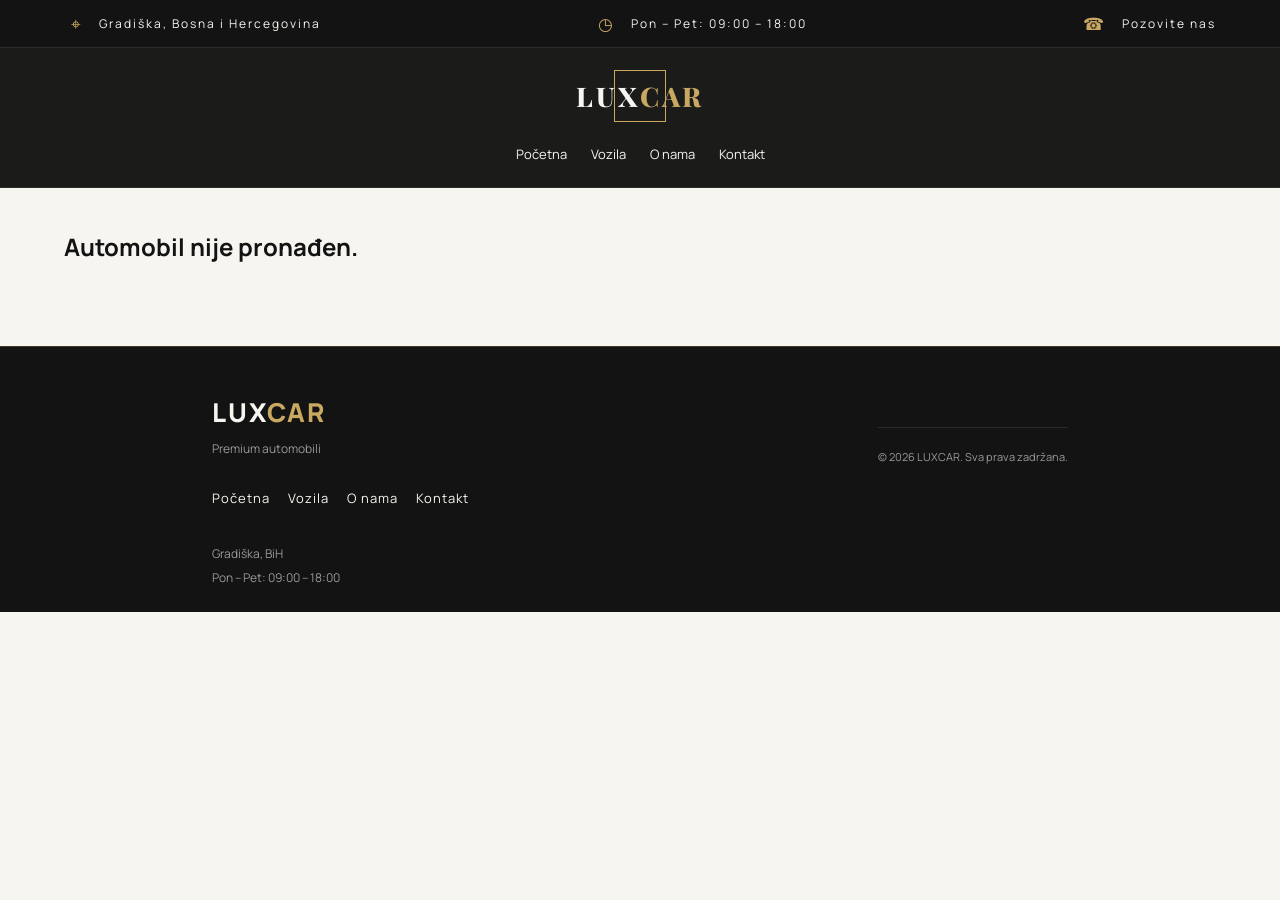
<file: detalji.html>
<!doctype html>
<html lang="bs">
  <head>
    <meta charset="UTF-8" />
    <meta name="viewport" content="width=device-width, initial-scale=1.0" />

    <title>Peugeot 2008 | LUXCAR</title>

    <link rel="preconnect" href="https://fonts.googleapis.com" />
    <link rel="preconnect" href="https://fonts.gstatic.com" crossorigin />
    <link
      href="https://fonts.googleapis.com/css2?family=Manrope:wght@400;500;600;700;800&family=Playfair+Display:ital,wght@1,400&display=swap"
      rel="stylesheet"
    />

    <meta
      name="description"
      content="Pogledajte detalje, fotografije, cijenu i specifikacije automobila u LUXCAR salonu u Gradišci."
    />

    <meta name="robots" content="index, follow" />
    <meta name="author" content="LUXCAR" />
    <meta name="theme-color" content="#121312" />

    <link rel="stylesheet" href="./CSS/index.css" />
    <link rel="stylesheet" href="./CSS/detalji.css" />
  </head>

  <body>
    <!-- Informacije na vrhu -->
    <section class="sekcija1">
      <div class="sekcija1-sadrzaj">
        <div class="info-lokacija">
          <span>⌖</span>
          <p>Gradiška, Bosna i Hercegovina</p>
        </div>

        <div class="info-radno-vrijeme">
          <span>◷</span>
          <p>Pon – Pet: 09:00 – 18:00</p>
        </div>

        <div class="info-telefon">
          <span>☎</span>
          <a href="tel:+387XXXXXXXXX">Pozovite nas</a>
        </div>
      </div>
    </section>

    <header class="header">
      <a href="index.html" class="logo"> LUX<span>CAR</span> </a>

      <nav class="navigacija">
        <a href="./index.html">Početna</a>
        <a href="./index.html#vozila">Vozila</a>
        <a href="./index.html#prednosti">O nama</a>
        <a href="./index.html#kontakt">Kontakt</a>
      </nav>
    </header>

    <main class="detalji-main">
      <a href="./index.html#vozila" class="nazad-link"> ← Nazad na vozila </a>

      <section class="zaglavlje-vozila">
        <p class="kategorija"></p>

        <h1></h1>

        <p class="podnaslov-vozila"></p>
      </section>

      <section class="detalji-vozila">
        <div class="galerija">
          <div class="glavna-slika">
            <img src="" alt="" />

            <button
              class="strelica strelica-lijevo"
              id="prethodnaSlika"
              type="button"
              aria-label="Prikaži prethodnu fotografiju"
            >
              &#10094;
            </button>

            <button
              class="strelica strelica-desno"
              id="sljedecaSlika"
              type="button"
              aria-label="Prikaži sljedeću fotografiju"
            >
              &#10095;
            </button>
          </div>

          <div class="ostale-slike"></div>
        </div>
      </section>

      <section class="cijena-i-specifikacije">
        <div class="cijena-vozila">
          <div>
            <span>CIJENA VOZILA</span>
            <p class="cijena"></p>
          </div>

          <span class="dostupnost">
            <span class="status-tacka"></span>
            Dostupno
          </span>
        </div>

        <div class="naslov-specifikacija">
          <h2>Osnovne informacije</h2>
          <p>Najvažnije karakteristike vozila</p>
        </div>

        <div class="osnovne-specifikacije"></div>

        <button class="kontakt-dugme">Kontaktirajte nas</button>
      </section>

      <section class="tehnicki-podaci">
        <h2>Tehnički podaci</h2>
        <div class="podaci-grid"></div>
      </section>

      <section class="oprema">
        <h2>Oprema i sigurnost</h2>

        <div class="oprema-sadrzaj" id="opremaSadrzaj">
          <div class="oprema-grid"></div>
        </div>

        <button
          class="oprema-toggle"
          id="prikaziOpremu"
          type="button"
          aria-expanded="false"
          aria-controls="opremaSadrzaj"
        >
          Prikaži svu opremu
          <span>↓</span>
        </button>
      </section>

      <section class="kontakt-vozila">
        <div class="kontakt-tekst">
          <span>IMATE PITANJA?</span>
          <h2>Da li je ovo vaš sljedeći automobil?</h2>
          <p>
            Kontaktirajte nas za više informacija, dodatne fotografije ili
            dogovor oko pregleda vozila.
          </p>
        </div>

        <div class="kontakt-dugmad">
          <a href="#" class="kontakt-poziv" id="pozoviSalon">
            ☎ Pozovite nas
          </a>

          <a
            href="#"
            class="kontakt-whatsapp"
            id="whatsappSalon"
            target="_blank"
            rel="noopener noreferrer"
          >
            WhatsApp →
          </a>
        </div>
      </section>
    </main>

    <!-- Footer -->
    <footer class="footer">
      <div class="footer-sadrzaj">
        <div class="footer-logo">
          <a href="index.html">LUX<span>CAR</span></a>
          <p>Premium automobili</p>
        </div>

        <div class="footer-linkovi">
          <a href="index.html">Početna</a>
          <a href="./index.html#vozila">Vozila</a>
          <a href="./index.html#prednosti">O nama</a>
          <a href="./index.html#kontakt">Kontakt</a>
        </div>

        <div class="footer-kontakt">
          <p>Gradiška, BiH</p>
          <p>Pon – Pet: 09:00 – 18:00</p>
        </div>
      </div>

      <div class="footer-dno">
        <p>© 2026 LUXCAR. Sva prava zadržana.</p>
      </div>
    </footer>
    <script src="./js/cars.js"></script>
    <script src="./js/detalji.js"></script>
  </body>
</html>
</file>
<file: CSS/index.css>
:root {
  --dark: #121312;
  --dark-light: #1b1c1a;
  --gold: #c9a862;
  --gold-light: #dcc17f;
  --cream: #f7f5f0;
  --white: #ffffff;
  --gray: #999999;
  --border: #e2dfd7;
}

* {
  margin: 0;
  padding: 0;
  box-sizing: border-box;
}

html {
  scroll-behavior: smooth;
  scroll-padding-top: 90px;
}

body {
  background-color: var(--cream);
  color: var(--dark);
  font-family: "Manrope", sans-serif;
  line-height: 1.6;
  overflow-x: hidden;
}

a {
  color: inherit;
}

button,
input,
select {
  font: inherit;
}

button,
a {
  -webkit-tap-highlight-color: transparent;
}

img {
  display: block;
  width: 100%;
}

.goldT {
  color: var(--gold);
}

.italik {
  color: var(--gold);
  font-family: "Playfair Display", serif;
  font-style: italic;
  font-weight: 500;
}

.eyebrow {
  font-size: 10px;
  font-weight: 700;
  letter-spacing: 3px;
  line-height: 1.8;
}


/* =========================
   2. GORNJA TRAKA
========================= */

.sekcija1 {
  padding: 9px 20px;
  background-color: var(--dark);
  color: #d6d3d1;
  text-align: center;
  font-size: 9px;
  letter-spacing: 1.5px;
}

.sekcija1 span {
  margin: 0 7px;
  color: var(--gold);
}


/* =========================
   3. HEADER I NAVIGACIJA
========================= */

.header {
  position: relative;
  z-index: 10;
  display: flex;
  align-items: center;
  min-height: 84px;
  padding: 15px 20px;
  background-color: var(--cream);
  border-bottom: 1px solid rgba(18, 19, 18, 0.08);
}

.brand {
  display: inline-flex;
  align-items: center;
  gap: 10px;
  text-decoration: none;
}

.logo {
  display: flex;
  flex-shrink: 0;
  align-items: center;
  justify-content: center;
  width: 46px;
  height: 46px;
  border: 1px solid var(--gold);
  color: var(--gold);
  font-family: "Playfair Display", serif;
  font-size: 30px;
}

.naslov {
  display: flex;
  flex-direction: column;
  justify-content: center;
}

.name {
  font-size: 23px;
  font-weight: 700;
  letter-spacing: 2px;
  line-height: 1.2;
}

.podnaslov {
  margin-top: 3px;
  color: #9a804b;
  font-size: 8px;
  font-weight: 600;
  letter-spacing: 1.5px;
}

.desktop-nav,
.header-cta {
  display: none;
}

.hamburger-nav {
  display: flex;
  flex-direction: column;
  align-items: center;
  justify-content: center;
  gap: 5px;
  width: 45px;
  height: 45px;
  margin-left: auto;
  background: transparent;
  border: 1px solid var(--gold-light);
  cursor: pointer;
}

.hamburger-nav span {
  width: 20px;
  height: 1px;
  background-color: var(--dark);
  transition: transform 0.3s ease;
}

.hamburger-nav.is-open span:first-child {
  transform: translateY(6px) rotate(45deg);
}

.hamburger-nav.is-open span:nth-child(2) {
  opacity: 0;
}

.hamburger-nav.is-open span:last-child {
  transform: translateY(-6px) rotate(-45deg);
}

.mobile-nav {
  position: absolute;
  top: 100%;
  right: 0;
  left: 0;
  display: none;
  flex-direction: column;
  padding: 10px 20px 20px;
  background-color: var(--cream);
  border-top: 1px solid var(--border);
  box-shadow: 0 12px 20px rgba(0, 0, 0, 0.08);
}

.mobile-nav.is-open {
  display: flex;
}

.mobile-nav a {
  padding: 14px 0;
  border-bottom: 1px solid var(--border);
  color: var(--dark);
  font-size: 13px;
  text-decoration: none;
}


/* =========================
   4. HERO SEKCIJA
========================= */

.mainHeading {
  position: relative;
  display: flex;
  align-items: center;
  min-height: 620px;
  padding: 55px 24px 75px;
  overflow: hidden;
  background-color: var(--dark);
  background-image: url("../slike/golf7-allstar.jpeg");
  background-size: cover;
  background-position: center;
  background-repeat: no-repeat;
}

.mainHeading::before {
  position: absolute;
  inset: 0;
  z-index: 0;
  background:
    linear-gradient(
      90deg,
      rgba(9, 10, 9, 0.96) 0%,
      rgba(9, 10, 9, 0.78) 65%,
      rgba(9, 10, 9, 0.55) 100%
    );
  content: "";
}

.hero-content {
  position: relative;
  z-index: 1;
  width: 100%;
  max-width: 900px;
}

.headingP {
  display: flex;
  align-items: center;
  gap: 12px;
  margin-bottom: 28px;
  color: var(--gold-light);
  font-size: 9px;
  font-weight: 600;
  letter-spacing: 1.5px;
}

.gold-line {
  display: inline-block;
  flex-shrink: 0;
  width: 27px;
  height: 1px;
  background-color: var(--gold);
}

.mainHeading h1 {
  max-width: 700px;
  margin-bottom: 30px;
  color: var(--white);
  font-size: clamp(43px, 10vw, 66px);
  font-weight: 500;
  letter-spacing: -2px;
  line-height: 1.12;
}

.container-opis {
  max-width: 470px;
  padding-left: 20px;
  border-left: 1px solid var(--gold);
}

.headingOpis {
  margin-bottom: 25px;
  color: #e3e1db;
  font-size: 13px;
  line-height: 1.9;
}

.hero-link {
  display: inline-flex;
  align-items: center;
  gap: 15px;
  padding-bottom: 8px;
  border-bottom: 1px solid var(--gold);
  color: var(--gold-light);
  font-size: 10px;
  font-weight: 700;
  letter-spacing: 1.5px;
  text-decoration: none;
}

.hero-link span {
  font-size: 17px;
  transition: transform 0.3s ease;
}

.hero-bottom {
  display: flex;
  align-items: center;
  gap: 12px;
  max-width: 350px;
  margin-top: 55px;
  color: #c2c0b9;
  font-size: 8px;
  letter-spacing: 1px;
}

.hero-progress {
  flex: 1;
  height: 1px;
  background: rgba(255, 255, 255, 0.25);
}

.hero-progress span {
  display: block;
  width: 25%;
  height: 100%;
  background-color: var(--gold);
}

.hero-label {
  display: none;
}


/* =========================
   5. KATALOG VOZILA
========================= */

.main {
  width: 100%;
  max-width: 1500px;
  margin: 0 auto;
  padding: 65px 20px;
}

.section-top {
  margin-bottom: 35px;
}

.section-top h2,
.advantages-heading h2 {
  margin: 12px 0;
  font-size: clamp(30px, 7vw, 43px);
  font-weight: 500;
  letter-spacing: -1.5px;
  line-height: 1.25;
}

.section-description {
  max-width: 500px;
  color: var(--gray);
  font-size: 13px;
  line-height: 1.9;
}

.text-link {
  display: inline-block;
  margin-top: 20px;
  color: var(--dark);
  font-size: 12px;
  text-decoration: none;
}

.text-link span {
  margin-left: 6px;
  color: #9a804b;
}

.catalog-info {
  display: flex;
  flex-wrap: wrap;
  justify-content: space-between;
  gap: 12px;
  margin-bottom: 20px;
  padding: 14px 0;
  border-top: 1px solid var(--border);
  border-bottom: 1px solid var(--border);
  color: var(--gray);
  font-size: 9px;
  letter-spacing: 1.5px;
}

.catalog-info strong {
  color: var(--dark);
}

.vozila-layout {
  display: grid;
  grid-template-columns: minmax(0, 1fr);
  align-items: start;
  gap: 22px;
}


/* =========================
   6. FILTERI
========================= */

.aside {
  min-width: 0;
}

.filter-form {
  width: 100%;
  padding: 22px;
  background-color: var(--white);
  border: 1px solid var(--border);
  box-shadow: 0 5px 20px rgba(0, 0, 0, 0.035);
}

.filter-heading {
  display: flex;
  align-items: center;
  justify-content: space-between;
  margin-bottom: 25px;
  padding-bottom: 15px;
  border-bottom: 1px solid var(--border);
}

.filter-heading h3 {
  font-size: 20px;
  font-weight: 600;
}

.filter-heading span {
  color: var(--gold);
  font-size: 25px;
}

.search-group {
  margin-bottom: 24px;
}

.search-group label,
.filter label {
  display: block;
  margin-bottom: 10px;
  color: #666660;
  font-size: 9px;
  font-weight: 700;
  letter-spacing: 1.5px;
}

.search-box {
  display: flex;
  align-items: center;
  width: 100%;
  height: 46px;
  border: 1px solid var(--border);
}

.search-box > span {
  padding-left: 12px;
  color: #9a804b;
  font-size: 20px;
}

.search-box input {
  width: 100%;
  min-width: 0;
  height: 100%;
  padding: 0 10px;
  border: none;
  outline: none;
  background: transparent;
  color: var(--dark);
  font-size: 12px;
}

.search-box input::placeholder {
  color: #999;
}

.search-box:focus-within {
  border-color: var(--gold);
}

.filter {
  width: 100%;
  min-width: 0;
  margin-bottom: 22px;
}

.filter select {
  width: 100%;
  min-width: 0;
  padding: 10px 0;
  border: none;
  border-bottom: 1px solid var(--border);
  border-radius: 0;
  outline: none;
  background: transparent;
  color: var(--dark);
  font-size: 12px;
  cursor: pointer;
}

.filter select:focus {
  border-bottom-color: var(--gold);
}

.primijeni-filter {
  display: flex;
  align-items: center;
  justify-content: center;
  gap: 12px;
  width: 100%;
  margin-top: 5px;
  padding: 16px 10px;
  border: 1px solid var(--dark);
  background-color: var(--dark);
  color: var(--gold-light);
  font-size: 10px;
  font-weight: 700;
  letter-spacing: 1.3px;
  cursor: pointer;
  transition: background-color 0.3s, color 0.3s;
}

.primijeni-filter span {
  font-size: 18px;
  transition: transform 0.3s ease;
}

.reset-filter {
  display: block;
  margin: 15px auto 0;
  border: none;
  background: transparent;
  color: var(--gray);
  font-size: 11px;
  text-decoration: underline;
  cursor: pointer;
}

.filter-note {
  display: flex;
  align-items: flex-start;
  gap: 12px;
  margin-top: 20px;
  padding: 18px;
  border: 1px solid var(--border);
}

.filter-note > span {
  color: var(--gold);
}

.filter-note p {
  color: var(--gray);
  font-size: 11px;
  line-height: 1.8;
}

.filter-note a {
  color: var(--dark);
  font-weight: 700;
}


/* =========================
   7. KARTICE AUTOMOBILA
========================= */

.lista-vozila {
  display: grid;
  grid-template-columns: minmax(0, 1fr);
  align-items: start;
  gap: 25px;
  min-width: 0;
}

.car-card {
  min-width: 0;
  background-color: var(--white);
  border: 1px solid var(--border);
  transition: box-shadow 0.3s ease, transform 0.3s ease;
}

.car-image {
  position: relative;
  display: block;
  height: 240px;
  overflow: hidden;
  background-color: #e8e5df;
}

.car-image img {
  width: 100%;
  height: 100%;
  object-fit: cover;
  object-position: center;
  transition: transform 0.6s ease;
}

.car-tag {
  position: absolute;
  top: 14px;
  left: 14px;
  padding: 7px 10px;
  background-color: var(--gold);
  color: var(--dark);
  font-size: 8px;
  font-weight: 800;
  letter-spacing: 1px;
}

.car-number {
  display: none;
  position: absolute;
  right: 14px;
  bottom: 10px;
  color: rgba(255, 255, 255, 0.9);
  font-family: "Playfair Display", serif;
  font-size: 32px;
  text-shadow: 0 2px 8px rgba(0, 0, 0, 0.5);
}

.car-details {
  padding: 20px;
}

.car-category {
  color: #a08751;
  font-size: 9px;
  font-weight: 700;
  letter-spacing: 1.5px;
}

.car-details h3 {
  margin: 8px 0 4px;
  font-size: 20px;
  font-weight: 600;
  line-height: 1.4;
  overflow-wrap: anywhere;
}

.car-subtitle {
  color: var(--gray);
  font-size: 11px;
}

.car-specs {
  display: flex;
  flex-wrap: wrap;
  gap: 8px;
  margin-top: 18px;
  padding: 13px 0;
  border-top: 1px solid var(--border);
  border-bottom: 1px solid var(--border);
}

.car-specs span {
  color: #55554f;
  font-size: 10px;
}

.car-specs span:not(:last-child)::after {
  margin-left: 8px;
  color: #b3a078;
  content: "/";
}

.car-bottom {
  display: flex;
  align-items: center;
  justify-content: space-between;
  gap: 10px;
  padding-top: 17px;
}

.car-price {
  font-size: 23px;
  font-weight: 700;
  line-height: 1.3;
}

.car-price span {
  color: #8a7a58;
  font-size: 11px;
  font-weight: 500;
}

.car-link {
  display: flex;
  flex-shrink: 0;
  align-items: center;
  justify-content: center;
  width: 150px;
  height: 40px;
  border: 1px solid var(--gold);
  color: var(--dark);
  font-size: 20px;
  text-decoration: none;
  transition: background-color 0.3s, color 0.3s;
}

.no-results {
  grid-column: 1 / -1;
  padding: 30px 15px;
  color: var(--gray);
  text-align: center;
  font-size: 14px;
}

.load-more-btn {
  display: block;
  margin: 40px auto;
  padding: 14px 35px;
  background: transparent;
  color: #c9a862;
  border: 1px solid #c9a862;
  font-size: 14px;
  font-weight: 600;
  cursor: pointer;
  transition: 0.3s;
}

.load-more-btn:hover {
  background: #c9a862;
  color: #121312;
}

.load-more-btn[hidden] {
  display: none;
}


/* =========================
   8. PREDNOSTI
========================= */

.prednosti {
  display: grid;
  grid-template-columns: minmax(0, 1fr);
  gap: 25px;
  padding: 35px 20px 75px;
  background-color: #eeece5;
}

.advantages-heading {
  margin-bottom: 10px;
}

.advantages-heading h2 {
  max-width: 480px;
}

.oznake {
  padding: 20px 0;
  border-top: 1px solid #d4cfc1;
}

.oznaka-sekcije {
  display: flex;
  align-items: center;
  gap: 15px;
}

.broj {
  flex-shrink: 0;
  color: #9a804b;
  font-family: "Playfair Display", serif;
  font-size: 27px;
}

.linija {
  flex: 1;
  height: 1px;
  background-color: #d0bd90;
}

.oznake h3 {
  margin-top: 23px;
  font-size: 22px;
  font-weight: 500;
  line-height: 1.5;
}

.oznake p {
  margin-top: 12px;
  color: var(--gray);
  font-size: 12px;
  line-height: 1.9;
}


/* =========================
   9. KONTAKT
========================= */

.kontakt {
  position: relative;
  overflow: hidden;
  padding: 65px 24px;
  background-color: var(--gold);
}

.kontakt-inner {
  position: relative;
  z-index: 1;
  max-width: 850px;
}

.kontakt .eyebrow {
  color: #302719;
}

.kontakt h2 {
  margin-top: 20px;
  font-size: clamp(35px, 8vw, 55px);
  font-weight: 500;
  letter-spacing: -1.5px;
  line-height: 1.2;
}

.kontakt .italik {
  color: #fffaf0;
}

.kontakt-opis {
  max-width: 500px;
  margin-top: 20px;
  color: #332c20;
  font-size: 13px;
  line-height: 1.9;
}

.kontakt-actions {
  display: flex;
  flex-direction: column;
  align-items: flex-start;
  gap: 20px;
  margin-top: 30px;
}

.kontakt-button {
  display: inline-flex;
  align-items: center;
  justify-content: center;
  gap: 20px;
  padding: 16px 22px;
  background-color: var(--dark);
  color: var(--white);
  font-size: 10px;
  font-weight: 700;
  letter-spacing: 1px;
  text-decoration: none;
  transition: background-color 0.3s ease;
}

.kontakt-button span {
  color: var(--gold);
  font-size: 18px;
}

.kontakt-secondary {
  padding-bottom: 5px;
  border-bottom: 1px solid rgba(18, 19, 18, 0.5);
  color: var(--dark);
  font-size: 12px;
  text-decoration: none;
}

.kontakt-decoration {
  position: absolute;
  right: -10px;
  bottom: -110px;
  color: rgba(18, 19, 18, 0.06);
  font-family: "Playfair Display", serif;
  font-size: 350px;
  line-height: 1;
  pointer-events: none;
}


/* =========================
   10. FOOTER
========================= */

.dno {
  display: grid;
  grid-template-columns: minmax(0, 1fr);
  gap: 35px;
  padding: 45px 24px;
  background-color: var(--dark);
  color: #d6d3d1;
}

.footer-logo .logo {
  width: 48px;
  height: 48px;
}

.footer-logo .name {
  color: var(--white);
  font-size: 23px;
  letter-spacing: 3px;
}

.footer-logo .podnaslov {
  color: var(--gold);
}

.paragraf-bottom {
  max-width: 340px;
  margin-top: 22px;
  color: #aaa9a2;
  font-size: 12px;
  line-height: 1.9;
}

.kontakti {
  display: flex;
  flex-direction: column;
  align-items: flex-start;
  gap: 13px;
}

.footer-heading {
  margin-bottom: 5px;
  color: var(--gold);
  font-size: 10px;
  font-weight: 700;
  letter-spacing: 2px;
}

.kontakti a {
  color: #d6d3d1;
  font-size: 12px;
  text-decoration: none;
}

.footer-address {
  color: #d6d3d1;
  font-size: 12px;
}

.vrijemeHolder {
  display: flex;
  flex-direction: column;
  gap: 10px;
  padding-top: 22px;
  border-top: 1px solid rgba(201, 168, 98, 0.4);
}

.vrijemeHolder h4 {
  margin-bottom: 5px;
  color: var(--gold);
  font-size: 10px;
  letter-spacing: 2px;
}

.vrijemeHolder p {
  color: #d6d3d1;
  font-size: 12px;
}

footer {
  display: flex;
  flex-wrap: wrap;
  justify-content: space-between;
  gap: 15px;
  padding: 20px 24px;
  border-top: 1px solid rgba(201, 168, 98, 0.25);
  background-color: var(--dark);
  color: #aaa9a2;
  font-size: 10px;
}

footer a {
  color: var(--gold);
  font-size: 9px;
  letter-spacing: 1px;
  text-decoration: none;
}

@media (max-width: 1023px) {

  .filter-form {
    padding: 16px;
  }

  .filter-heading {
    margin-bottom: 16px;
    padding-bottom: 10px;
  }

  .filter-heading h3 {
    font-size: 17px;
  }

  .search-group {
    margin-bottom: 16px;
  }

  .search-group label,
  .filter label {
    margin-bottom: 6px;
    font-size: 8px;
  }

  .search-box {
    height: 40px;
  }

  .filter {
    margin-bottom: 13px;
  }

  .filter select {
    padding: 7px 0;
    font-size: 11px;
  }

  .primijeni-filter {
    margin-top: 2px;
    padding: 12px 10px;
    font-size: 9px;
  }

  .reset-filter {
    margin-top: 10px;
  }

}


/* =========================
   11. TABLETI
========================= */




/* =========================
   12. DESKTOP
========================= */

@media (min-width: 1024px) {

  .sekcija1 {
    padding: 9px 7%;
    text-align: left;
    font-size: 9px;
    letter-spacing: 2px;
  }

  .header {
    min-height: 95px;
    padding: 20px 7%;
    gap: 30px;
  }

  .logo {
    width: 52px;
    height: 52px;
    font-size: 34px;
  }

  .name {
    font-size: 26px;
    letter-spacing: 3px;
  }

  .podnaslov {
    font-size: 9px;
    letter-spacing: 2px;
  }

  .desktop-nav {
    display: flex;
    align-items: center;
    gap: 30px;
    margin-left: auto;
  }

  .desktop-nav a {
    position: relative;
    padding: 8px 0;
    color: #494943;
    font-size: 12px;
    font-weight: 600;
    text-decoration: none;
    transition: color 0.3s ease;
  }

  .desktop-nav a::after {
    position: absolute;
    right: 0;
    bottom: 0;
    left: 0;
    height: 1px;
    background-color: var(--gold);
    content: "";
    transform: scaleX(0);
    transform-origin: left;
    transition: transform 0.3s ease;
  }

  .desktop-nav a:hover,
  .desktop-nav a.active {
    color: var(--dark);
  }

  .desktop-nav a:hover::after,
  .desktop-nav a.active::after {
    transform: scaleX(1);
  }

  .header-cta {
    display: inline-flex;
    align-items: center;
    gap: 12px;
    padding: 13px 17px;
    border: 1px solid var(--gold);
    color: var(--dark);
    font-size: 10px;
    font-weight: 700;
    text-decoration: none;
    transition: background-color 0.3s ease;
  }

  .header-cta span {
    color: #9a804b;
    font-size: 16px;
  }

  .header-cta:hover {
    background-color: #eee7d6;
  }

  .hamburger-nav,
  .mobile-nav {
    display: none;
  }

  .mainHeading {
    min-height: 680px;
    padding: 90px 9%;
    background-position: center 55%;
  }

  .mainHeading::before {
    background:
      linear-gradient(
        90deg,
        rgba(9, 10, 9, 0.96) 0%,
        rgba(9, 10, 9, 0.78) 48%,
        rgba(9, 10, 9, 0.2) 100%
      );
  }

  .headingP {
    margin-bottom: 32px;
    font-size: 10px;
    letter-spacing: 2px;
  }

  .mainHeading h1 {
    max-width: 850px;
    margin-bottom: 32px;
    font-size: clamp(60px, 5vw, 82px);
    line-height: 1.1;
  }

  .container-opis {
    max-width: 480px;
    padding-left: 25px;
  }

  .headingOpis {
    font-size: 14px;
    line-height: 1.9;
  }

  .hero-link {
    font-size: 10px;
  }

  .hero-bottom {
    margin-top: 65px;
  }

  .hero-label {
    position: absolute;
    right: 35px;
    bottom: 35px;
    z-index: 1;
    display: flex;
    align-items: center;
    gap: 15px;
    color: #e2ded3;
    font-size: 9px;
    letter-spacing: 2px;
    writing-mode: vertical-rl;
  }

  .hero-label span:first-child {
    color: var(--gold);
  }

  .main {
    padding: 100px 45px;
  }

  .section-top h2,
  .advantages-heading h2 {
    font-size: 44px;
  }

  .section-description {
    font-size: 13px;
  }

  .catalog-info {
    margin-bottom: 25px;
  }

  .vozila-layout {
    grid-template-columns: 270px minmax(0, 1fr);
    gap: 35px;
  }

  .filter-form {
    padding: 25px;
  }

  .lista-vozila {
    grid-template-columns: repeat(2, minmax(0, 1fr));
    gap: 25px;
  }

  .car-image {
    height: 230px;
  }

  .car-details {
    padding: 20px;
  }

  .car-details h3 {
    font-size: 20px;
  }

  .car-price {
    font-size: 23px;
  }

  .car-card:hover {
    box-shadow: 0 12px 30px rgba(0, 0, 0, 0.09);
    transform: translateY(-4px);
  }

  .car-card:hover .car-image img {
    transform: scale(1.05);
  }

  .primijeni-filter:hover {
    background-color: var(--gold);
    color: var(--dark);
  }

  .primijeni-filter:hover span {
    transform: translateX(5px);
  }

  .car-link:hover {
    background-color: var(--gold);
    color: var(--dark);
  }

  .prednosti {
    grid-template-columns: repeat(4, minmax(0, 1fr));
    gap: 30px;
    padding: 55px max(45px, calc((100% - 1360px) / 2)) 100px;
  }

  .advantages-heading {
    grid-column: 1 / -1;
    max-width: 600px;
    margin-bottom: 10px;
  }

  .oznake {
    min-width: 0;
  }

  .oznake h3 {
    font-size: 22px;
  }

  .oznake p {
    font-size: 12px;
  }

  .kontakt {
    padding: 90px 9%;
  }

  .kontakt h2 {
    font-size: clamp(45px, 4vw, 62px);
  }

  .kontakt-opis {
    font-size: 14px;
  }

  .kontakt-button:hover {
    background-color: #30312e;
  }

  .dno {
    grid-template-columns: 1.3fr 0.8fr 0.9fr 0.9fr;
    gap: 45px;
    padding: 65px max(45px, calc((100% - 1360px) / 2));
  }

  .vrijemeHolder {
    gap: 13px;
  }

  .kontakti a {
    transition: color 0.3s ease;
  }

  .kontakti a:hover {
    color: var(--gold);
  }

  footer {
    padding: 22px 7%;
  }

}


/* =========================
   13. VEĆI DESKTOP EKRANI
========================= */

@media (min-width: 1400px) {

  .lista-vozila {
    grid-template-columns: repeat(3, minmax(0, 1fr));
  }

  .car-image {
    height: 220px;
  }

}


/* =========================
   14. MANJI TELEFONI
========================= */

@media (max-width: 360px) {

  .header {
    padding: 12px;
  }

  .brand {
    gap: 8px;
  }

  .logo {
    width: 40px;
    height: 40px;
    font-size: 26px;
  }

  .name {
    font-size: 19px;
  }

  .podnaslov {
    font-size: 7px;
    letter-spacing: 1px;
  }

  .hamburger-nav {
    width: 40px;
    height: 40px;
  }

  .mainHeading {
    padding-right: 17px;
    padding-left: 17px;
  }

  .mainHeading h1 {
    font-size: 39px;
  }

  .main {
    padding-right: 14px;
    padding-left: 14px;
  }

  .filter-form {
    padding: 16px;
  }

  .car-details {
    padding: 14px;
  }

  .car-price {
    font-size: 20px;
  }

  .car-specs {
    gap: 5px;
  }

  .car-specs span {
    font-size: 9px;
  }
}


/* ============================== */
/* SCROLL REVEAL ANIMACIJA */
/* ============================== */

.reveal {
  opacity: 0;
  transform: translateY(25px);
  transition:
    opacity 0.7s ease,
    transform 0.7s ease;
}

.reveal.visible {
  opacity: 1;
  transform: translateY(0);
}

/* Korisnici koji preferiraju manje animacija */
@media (prefers-reduced-motion: reduce) {
  .reveal {
    opacity: 1;
    transform: none;
    transition: none;
  }
}
</file>
<file: CSS/detalji.css>
/*HEADER SEKCIJA*/

.header {
  background: var(--dark-light);
  padding: 22px 15px;
  display: flex;
  flex-direction: column;
  align-items: center;
  gap: 22px;
  border-bottom: 1px solid rgba(255, 255, 255, 0.08);
}

.logo {
  color: var(--cream);
  text-decoration: none;
  font-size: 27px;
  font-weight: 800;
  letter-spacing: 3px;
}

.logo span {
  color: var(--gold);
}

.navigacija {
  display: flex;
  justify-content: center;
  flex-wrap: wrap;
  gap: 12px 24px;
}

.navigacija a {
  color: var(--cream);
  text-decoration: none;
  font-size: 13px;
  transition: color 0.3s;
}

.navigacija a:hover {
  color: var(--gold);
}
/* =====================================
   STRANICA DETALJA AUTOMOBILA
===================================== */

.detalji-main {
  width: 90%;
  max-width: 1250px;
  margin: 40px auto 80px;
}

/* POVRATAK NA KATALOG */

.nazad-link {
  display: inline-block;
  color: var(--gray);
  text-decoration: none;
  font-size: 14px;
  font-weight: 600;
  margin-bottom: 30px;
  transition: 0.3s;
}

.nazad-link:hover {
  color: var(--gold);
}

.sekcija1 {
  background-color: var(--dark);
  border-bottom: 1px solid rgba(255, 255, 255, 0.1);
  color: var(--cream);
  padding: 10px 5%;
}

.sekcija1-sadrzaj {
  max-width: 1300px;
  margin: 0 auto;
  display: flex;
  justify-content: space-between;
  align-items: center;
  gap: 20px;
}

.sekcija1-sadrzaj div {
  display: flex;
  align-items: center;
  gap: 9px;
}

.sekcija1-sadrzaj span {
  color: var(--gold);
  font-size: 17px;
}

.sekcija1-sadrzaj p,
.sekcija1-sadrzaj a {
  font-size: 12px;
  color: var(--cream);
  text-decoration: none;
  margin: 0;
}

.sekcija1-sadrzaj a:hover {
  color: var(--gold);
}

@media (max-width: 650px) {
  .sekcija1-sadrzaj {
    justify-content: center;
    flex-wrap: wrap;
    gap: 10px 20px;
  }

  .sekcija1-sadrzaj p,
  .sekcija1-sadrzaj a {
    font-size: 11px;
  }
}


/* ZAGLAVLJE VOZILA */

.zaglavlje-vozila {
  margin-bottom: 30px;
}

.zaglavlje-vozila .kategorija {
  color: var(--gold);
  font-size: 12px;
  font-weight: 800;
  letter-spacing: 2px;
  margin-bottom: 10px;
}

.zaglavlje-vozila h1 {
  color: var(--dark);
  font-size: 36px;
  line-height: 1.3;
  margin-bottom: 8px;
}

.podnaslov-vozila {
  color: var(--gray);
  font-size: 16px;
}

/* GALERIJA */

.detalji-vozila {
  width: 100%;
}

.galerija {
  width: 100%;
}

.glavna-slika {
  position: relative;
  width: 100%;
  height: 520px;
  background-color: var(--dark-light);
  border-radius: 12px;
  overflow: hidden;
}

.glavna-slika img {
  width: 100%;
  height: 100%;
  object-fit: cover;

  display: block;
}

.ostale-slike {
  display: grid;
  grid-template-columns: repeat(5, 1fr);
  gap: 12px;
  margin-top: 15px;
}

.ostale-slike img {
  width: 100%;
  height: 110px;
  object-fit: cover;
  border-radius: 8px;
  cursor: pointer;
  border: 2px solid transparent;
  transition: 0.3s;
}

.ostale-slike img:hover {
  opacity: 0.75;
}

.ostale-slike img.aktivna-slika {
  border-color: var(--gold);
}

/* STRELICE GALERIJE */

.strelica {
  position: absolute;
  top: 50%;
  transform: translateY(-50%);
  width: 48px;
  height: 48px;
  border: 1px solid rgba(255, 255, 255, 0.2);
  border-radius: 50%;
  background: rgba(18, 19, 18, 0.8);
  color: white;
  font-size: 20px;
  cursor: pointer;
  transition: 0.3s;
}

.strelica:hover {
  background: var(--gold);
  color: var(--dark);
}

.strelica-lijevo {
  left: 20px;
}

.strelica-desno {
  right: 20px;
}

/* CIJENA I OSNOVNE SPECIFIKACIJE */

.cijena-i-specifikacije {
  margin-top: 40px;
  padding: 30px;
  background-color: var(--white);
  border: 1px solid var(--border);
  border-radius: 12px;
}

.cijena-vozila {
  margin-bottom: 25px;
}

.cijena-vozila span {
  display: block;
  color: var(--gray);
  font-size: 13px;
  margin-bottom: 8px;
}

.cijena {
  color: var(--dark);
  font-size: 34px;
  font-weight: 800;
}

.osnovne-specifikacije {
  display: grid;
  grid-template-columns: repeat(3, 1fr);
  gap: 20px;
  padding: 25px 0;
  border-top: 1px solid var(--border);
  border-bottom: 1px solid var(--border);
}

.specifikacija {
  display: flex;
  flex-direction: column;
  gap: 6px;
}

.specifikacija span {
  color: var(--gray);
  font-size: 13px;
}

.specifikacija strong {
  color: var(--dark);
  font-size: 16px;
  font-weight: 700;
}

/* KONTAKT DUGME */

.kontakt-dugme {
  width: 100%;
  padding: 16px;
  margin-top: 25px;
  background-color: var(--gold);
  color: var(--dark);
  border: none;
  border-radius: 6px;
  font-family: inherit;
  font-size: 15px;
  font-weight: 800;
  cursor: pointer;
  transition: 0.3s;
}

.kontakt-dugme:hover {
  background-color: var(--gold-light);
}

/* TEHNIČKI PODACI I OPREMA */

.tehnicki-podaci,
.oprema {
  margin-top: 65px;
}

.tehnicki-podaci h2,
.oprema h2 {
  color: var(--dark);
  font-family: "Playfair Display", serif;
  font-size: 30px;
  margin-bottom: 25px;
}

.podaci-grid {
  display: grid;
  grid-template-columns: repeat(2, 1fr);
  background-color: var(--white);
  border: 1px solid var(--border);
  border-radius: 10px;
  overflow: hidden;
}

.podatak {
  display: flex;
  justify-content: space-between;
  align-items: center;
  gap: 15px;
  padding: 17px 20px;
  border-bottom: 1px solid var(--border);
}

.podatak:nth-child(odd) {
  background-color: #faf9f6;
}

.podatak span {
  color: var(--gray);
  font-size: 14px;
}

.podatak strong {
  color: var(--dark);
  font-size: 14px;
  text-align: right;
}

/* OPREMA */

.oprema-grid {
  display: grid;
  grid-template-columns: repeat(3, 1fr);
  gap: 12px;
}

.oprema-stavka {
  display: flex;
  align-items: center;
  gap: 10px;
  padding: 15px;
  background-color: var(--white);
  border: 1px solid var(--border);
  border-radius: 8px;
  color: var(--dark);
  font-size: 14px;
}

.oprema-stavka span {
  color: #668b56;
  font-weight: 800;
}

/* =====================================
   TABLET
===================================== */

@media (max-width: 900px) {
  .glavna-slika {
    height: 400px;
  }

  .oprema-grid {
    grid-template-columns: repeat(2, 1fr);
  }
}

/* =====================================
   MOBILNI UREĐAJI
===================================== */

@media (max-width: 600px) {
  .detalji-main {
    width: 92%;
    margin-top: 25px;
  }

  .zaglavlje-vozila h1 {
    font-size: 27px;
  }

  .glavna-slika {
    height: 280px;
  }

  .ostale-slike {
    grid-template-columns: repeat(3, 1fr);
    gap: 8px;
  }

  .ostale-slike img {
    height: 80px;
  }

  .strelica {
    width: 40px;
    height: 40px;
  }

  .cijena-i-specifikacije {
    padding: 22px;
  }

  .cijena {
    font-size: 28px;
  }

  .osnovne-specifikacije {
    grid-template-columns: repeat(2, 1fr);
    gap: 18px 10px;
  }

  .tehnicki-podaci h2,
  .oprema h2 {
    font-size: 25px;
  }

  .podaci-grid,
  .oprema-grid {
    grid-template-columns: 1fr;
  }

  .podatak {
    padding: 15px;
  }
}


/* CIJENA VOZILA */

.cijena-vozila {
  display: flex;
  justify-content: space-between;
  align-items: center;
  padding-bottom: 25px;
  border-bottom: 1px solid var(--border);
}

.cijena-vozila > div > span {
  color: var(--gray);
  font-size: 12px;
  font-weight: 700;
  letter-spacing: 1.5px;
}

.cijena {
  margin-top: 8px;
  font-size: 36px;
  font-weight: 800;
  color: var(--dark);
}

.dostupnost {
  display: flex;
  align-items: center;
  gap: 8px;
  color: #668b56;
  font-size: 13px;
  font-weight: 700;
}

.status-tacka {
  width: 9px;
  height: 9px;
  background: #668b56;
  border-radius: 50%;
  flex: 0 0 9px;

}

/* NASLOV SPECIFIKACIJA */

.naslov-specifikacija {
  margin: 25px 0 20px;
}

.naslov-specifikacija h2 {
  color: var(--dark);
  font-size: 20px;
  margin-bottom: 5px;
}

.naslov-specifikacija p {
  color: var(--gray);
  font-size: 13px;
}

/* OSNOVNE SPECIFIKACIJE */

.osnovne-specifikacije {
  display: grid;
  grid-template-columns: repeat(3, 1fr);
  gap: 12px;
}

.specifikacija {
  padding: 16px;
  background: #faf9f6;
  border: 1px solid var(--border);
  border-radius: 8px;
}

.specifikacija span {
  font-size: 12px;
  color: var(--gray);
}

.specifikacija strong {
  font-size: 15px;
  color: var(--dark);
}

/* MOBILNI UREĐAJI */

@media (max-width: 600px) {
  .cijena-i-specifikacije {
    padding: 20px;
    margin-top: 25px;
  }

  .cijena {
    font-size: 29px;
  }

  .osnovne-specifikacije {
    grid-template-columns: repeat(2, 1fr);
    gap: 10px;
  }

  .specifikacija {
    padding: 13px;
  }
}


/* OPREMA - SKRAĆENI PRIKAZ */

.oprema-sadrzaj {
  position: relative;
  max-height: 260px;
  overflow: hidden;
  transition: max-height 0.5s ease;
}

/* Fade efekat na dnu */

.oprema-sadrzaj::after {
  content: "";
  position: absolute;
  bottom: 0;
  left: 0;
  width: 100%;
  height: 100px;
  background: linear-gradient(
    to bottom,
    transparent,
    var(--cream)
  );
  pointer-events: none;
  transition: opacity 0.3s ease;
}

/* Kada je lista otvorena */

.oprema-sadrzaj.prosireno {
  max-height: 2000px;
}

.oprema-sadrzaj.prosireno::after {
  opacity: 0;
}

/* DUGME */

.oprema-toggle {
  display: flex;
  align-items: center;
  justify-content: center;
  gap: 10px;
  width: 100%;
  padding: 15px;
  margin-top: 15px;
  background: transparent;
  border: 1px solid var(--border);
  border-radius: 6px;
  color: var(--dark);
  font-family: inherit;
  font-size: 14px;
  font-weight: 700;
  cursor: pointer;
  transition: 0.3s;
}

.oprema-toggle:hover {
  border-color: var(--gold);
  color: var(--gold);
}

.oprema-toggle span {
  font-size: 18px;
  transition: transform 0.3s;
}

.oprema-toggle.otvoreno span {
  transform: rotate(180deg);
}


/* KONTAKT SEKCIJA */

.kontakt-vozila {
  display: flex;
  justify-content: space-between;
  align-items: center;
  gap: 30px;
  margin-top: 65px;
  padding: 45px;
  background: var(--dark);
  border-radius: 12px;
}

.kontakt-tekst {
  max-width: 600px;
}

.kontakt-tekst > span {
  color: var(--gold);
  font-size: 11px;
  font-weight: 800;
  letter-spacing: 2px;
}

.kontakt-tekst h2 {
  color: var(--cream);
  font-family: "Playfair Display", serif;
  font-size: 30px;
  margin: 12px 0;
}

.kontakt-tekst p {
  color: #b5b5ad;
  font-size: 14px;
  line-height: 1.8;
}

.kontakt-dugmad {
  display: flex;
  flex-direction: column;
  gap: 12px;
  min-width: 190px;
}

.kontakt-dugmad a {
  display: block;
  padding: 15px 22px;
  text-align: center;
  text-decoration: none;
  border-radius: 6px;
  font-size: 14px;
  font-weight: 800;
  transition: 0.3s;
}

.kontakt-poziv {
  background: var(--gold);
  color: var(--dark);
}

.kontakt-poziv:hover {
  background: var(--gold-light);
}

.kontakt-whatsapp {
  border: 1px solid var(--gold);
  color: var(--gold);
}

.kontakt-whatsapp:hover {
  background: var(--gold);
  color: var(--dark);
}

@media (max-width: 700px) {
  .kontakt-vozila {
    flex-direction: column;
    align-items: stretch;
    padding: 28px 22px;
  }

  .kontakt-tekst h2 {
    font-size: 25px;
  }

  .kontakt-dugmad {
    width: 100%;
  }
}

.footer {
  background: var(--dark);
  color: var(--cream);
  padding: 45px 15px 20px;
  margin-top: 50px;
}

.footer-sadrzaj {
  display: flex;
  flex-direction: column;
  gap: 30px;
  max-width: 1200px;
  margin: 0 auto;
}

.footer-logo a {
  color: var(--cream);
  text-decoration: none;
  font-size: 26px;
  font-weight: 800;
  letter-spacing: 2px;
}

.footer-logo span {
  color: var(--gold);
}

.footer-logo p {
  color: var(--gray);
  font-size: 12px;
  margin-top: 5px;
}

.footer-linkovi {
  display: flex;
  flex-wrap: wrap;
  gap: 18px;
}

.footer-linkovi a {
  color: var(--cream);
  text-decoration: none;
  font-size: 13px;
}

.footer-linkovi a:hover {
  color: var(--gold);
}

.footer-kontakt {
  color: var(--gray);
  font-size: 12px;
}

.footer-kontakt p {
  margin: 5px 0;
}

.footer-dno {
  max-width: 1200px;
  margin: 35px auto 0;
  padding-top: 20px;
  border-top: 1px solid rgba(255, 255, 255, 0.1);
  color: var(--gray);
  font-size: 11px;
}
</file>
